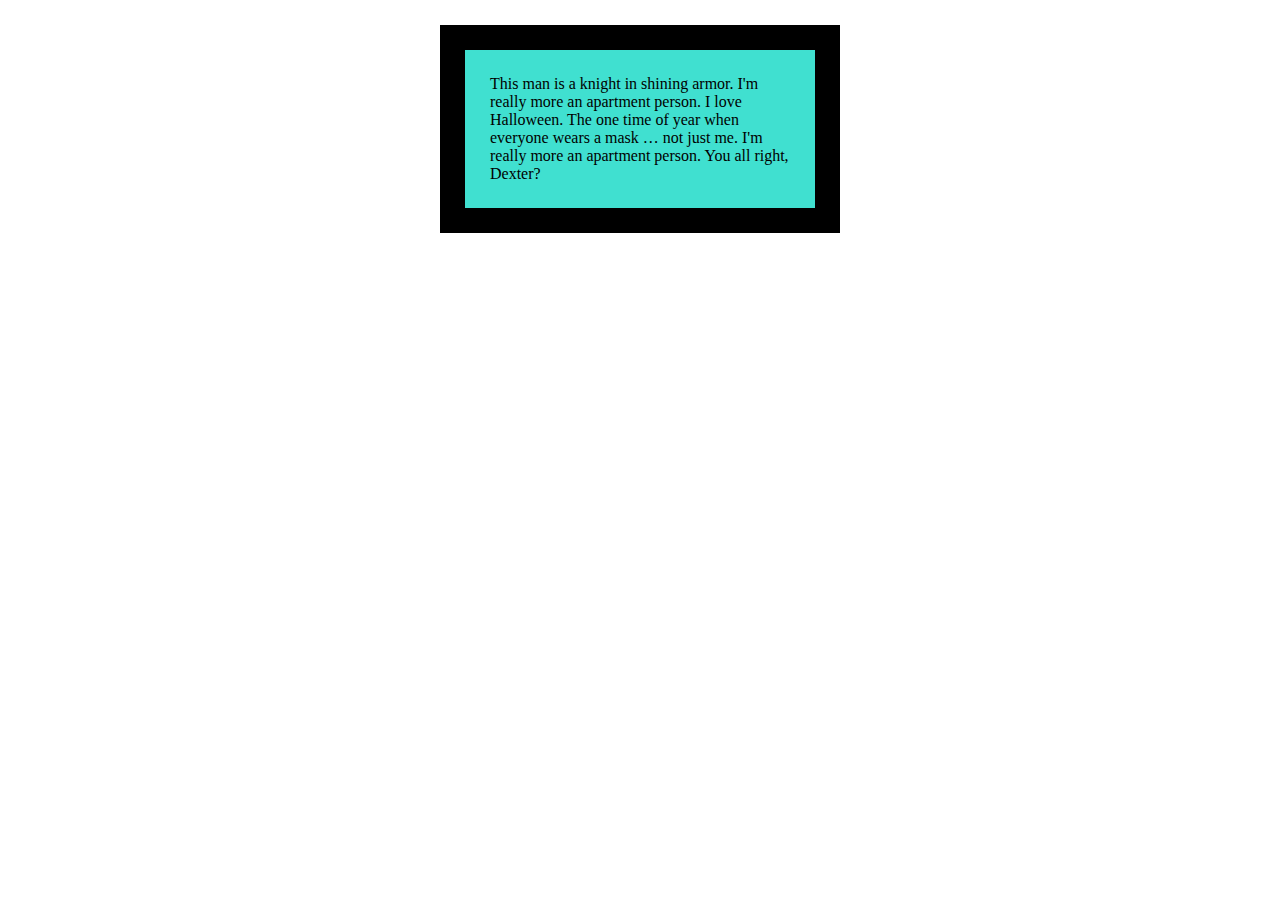
<file: BoxModel/index.html>
<!DOCTYPE html>
<html lang="en">
  <head>
    <meta charset="UTF-8" />
    <meta name="viewport" content="width=device-width, initial-scale=1.0" />
    <title>Box Model Task</title>
    <link rel="stylesheet" href="./assets/css/style.css" />
  </head>
  <body>
    <p>
      This man is a knight in shining armor. I'm really more an apartment
      person. I love Halloween. The one time of year when everyone wears a mask
      … not just me. I'm really more an apartment person. You all right, Dexter?
    </p>
  </body>
</html>
</file>
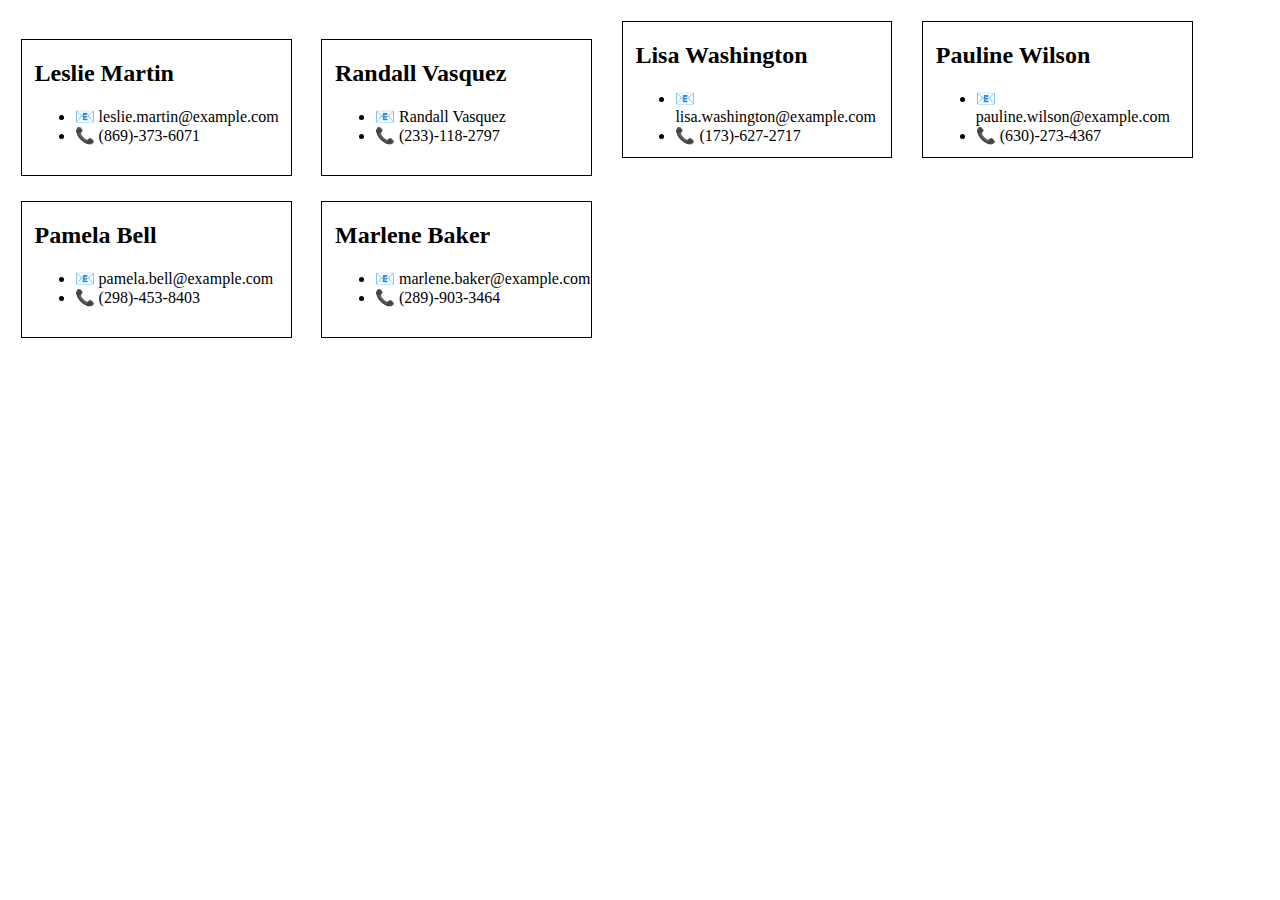
<file: Display/index.html>
<!DOCTYPE html>
<html lang="en">
  <head>
    <meta charset="UTF-8" />
    <meta name="viewport" content="width=device-width, initial-scale=1.0" />
    <title>Document</title>
    <link rel="stylesheet" href="./assets/css/style.css" />
  </head>
  <body>
    <article>
      <h2>Leslie Martin</h2>
      <ul>
        <li>📧 leslie.martin@example.com</li>
        <li>📞 (869)-373-6071</li>
      </ul>
    </article>
    <article>
      <h2>Randall Vasquez</h2>
      <ul>
        <li>📧 Randall Vasquez</li>
        <li>📞 (233)-118-2797</li>
      </ul>
    </article>
    <article>
      <h2>Lisa Washington</h2>
      <ul>
        <li>📧 lisa.washington@example.com</li>
        <li>📞 (173)-627-2717</li>
      </ul>
    </article>
    <article>
      <h2>Pauline Wilson</h2>
      <ul>
        <li>📧 pauline.wilson@example.com</li>
        <li>📞 (630)-273-4367</li>
      </ul>
    </article>
    <article>
      <h2>Pamela Bell</h2>
      <ul>
        <li>📧 pamela.bell@example.com</li>
        <li>📞 (298)-453-8403</li>
      </ul>
    </article>
    <article>
      <h2>Marlene Baker</h2>
      <ul>
        <li>📧 marlene.baker@example.com</li>
        <li>📞 (289)-903-3464</li>
      </ul>
    </article>
  </body>
</html>
</file>
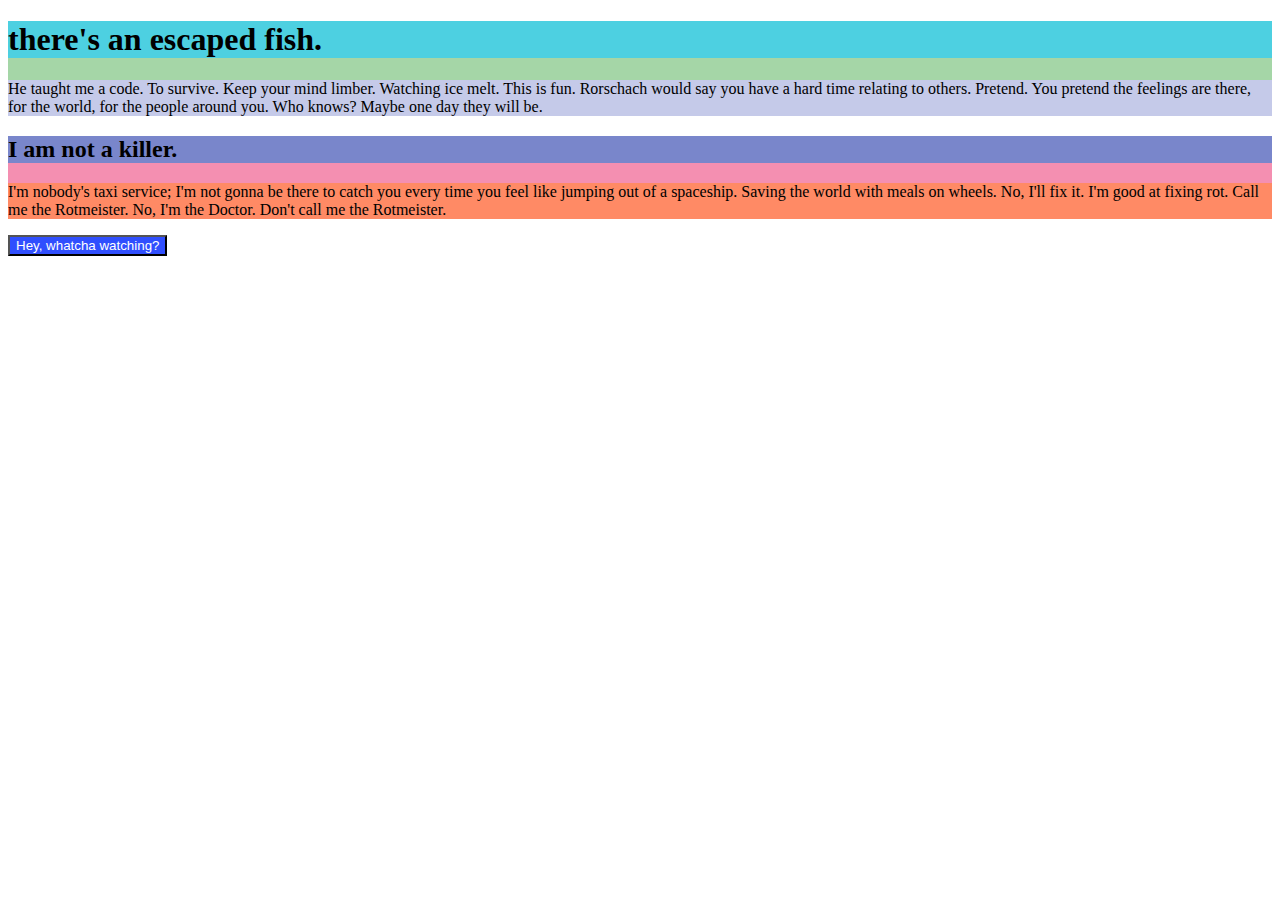
<file: Selektoren/index.html>
<!DOCTYPE html>
<html lang="en">
  <head>
    <meta charset="UTF-8" />
    <meta name="viewport" content="width=device-width, initial-scale=1.0" />
    <title>Selektoren Task</title>
    <link rel="stylesheet" href="./assets/css/style.css" />
  </head>
  <body>
    <section>
      <h1>there's an escaped fish.</h1>
      <p>
        He taught me a code. To survive. Keep your mind limber. Watching ice
        melt. This is fun. Rorschach would say you have a hard time relating to
        others. Pretend. You pretend the feelings are there, for the world, for
        the people around you. Who knows? Maybe one day they will be.
      </p>
    </section>
    <article>
      <h2>I am not a killer.</h2>
      <p>
        I'm nobody's taxi service; I'm not gonna be there to catch you every
        time you feel like jumping out of a spaceship. Saving the world with
        meals on wheels. No, I'll fix it. I'm good at fixing rot. Call me the
        Rotmeister. No, I'm the Doctor. Don't call me the Rotmeister.
      </p>
    </article>
    <button>Hey, whatcha watching?</button>
  </body>
</html>
</file>
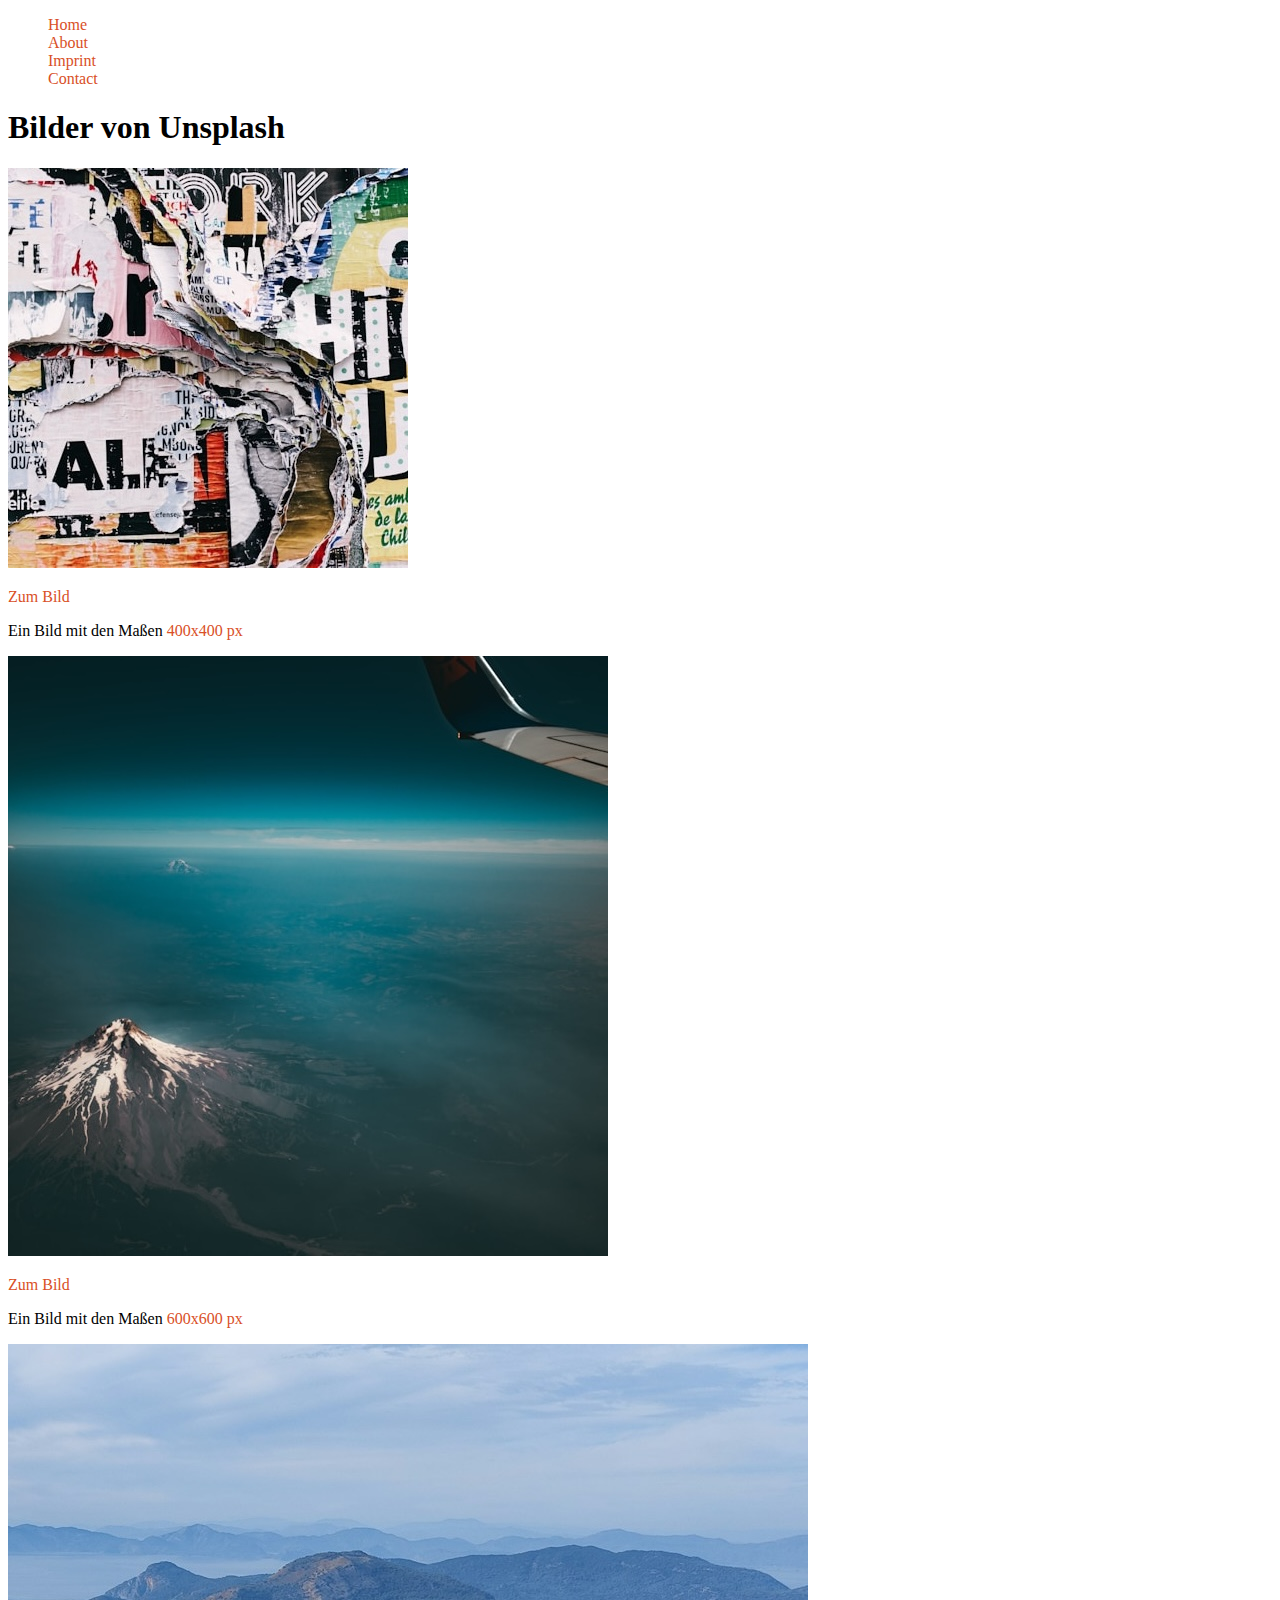
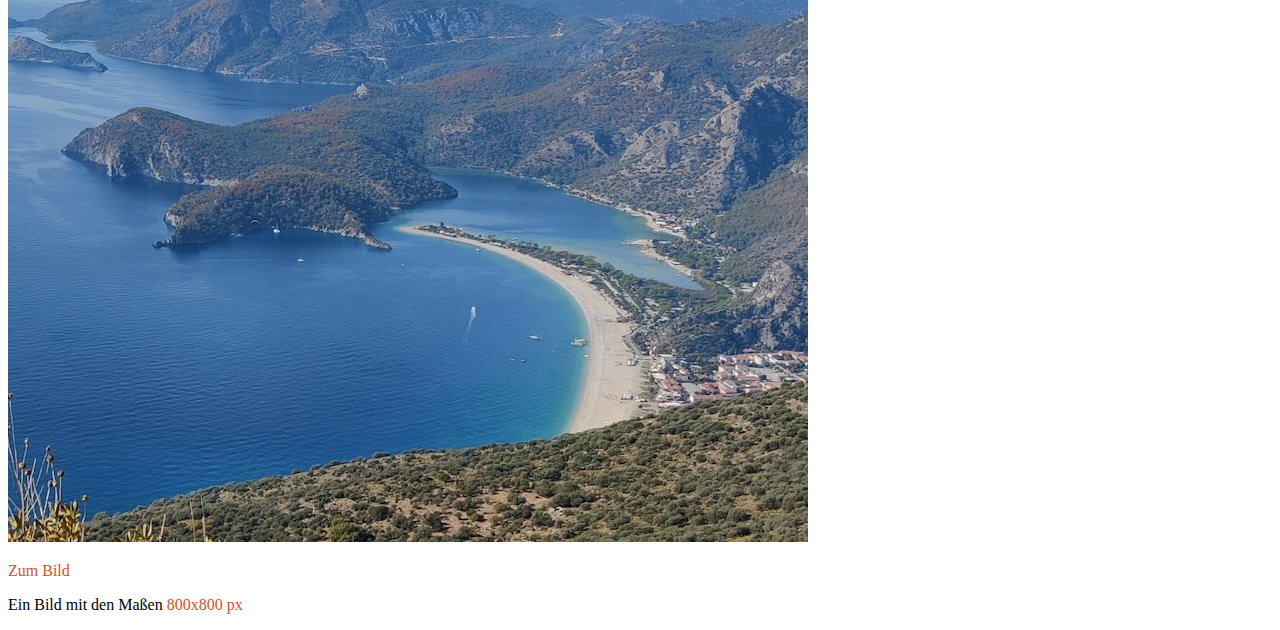
<file: BasicsCSS/Lv-1_3/index.html>
<!DOCTYPE html>
<html lang="en">
  <head>
    <meta charset="UTF-8" />
    <meta name="viewport" content="width=device-width, initial-scale=1.0" />
    <title>Basics Css Lv1_3</title>
    <link rel="stylesheet" href="./assets/css/style.css" />
  </head>
  <body>
    <header>
      <nav>
        <ul>
          <li><a href="#">Home</a></li>
          <li><a href="#">About</a></li>
          <li><a href="#">Imprint</a></li>
          <li><a href="#">Contact</a></li>
        </ul>
      </nav>
    </header>
    <main>
      <h1>Bilder von Unsplash</h1>
      <article>
        <img src="./assets/img/400x400.jpg" alt="Colored wall" />
        <p><a href="./assets/img/400x400.jpg">Zum Bild</a></p>
        <p>Ein Bild mit den Maßen <span>400x400 px</span></p>
      </article>
      <article>
        <img src="./assets/img/600x600.jpg" alt="View from the Airplane" />
        <p><a href="./assets/img/600x600.jpg">Zum Bild</a></p>
        <p>Ein Bild mit den Maßen <span>600x600 px</span></p>
      </article>
      <article>
        <img src="./assets/img/800x800.jpg" alt="View over the Ocean" />
        <p><a href="./assets/img/800x800.jpg">Zum Bild</a></p>
        <p>Ein Bild mit den Maßen <span>800x800 px</span></p>
      </article>
    </main>
  </body>
</html>
</file>
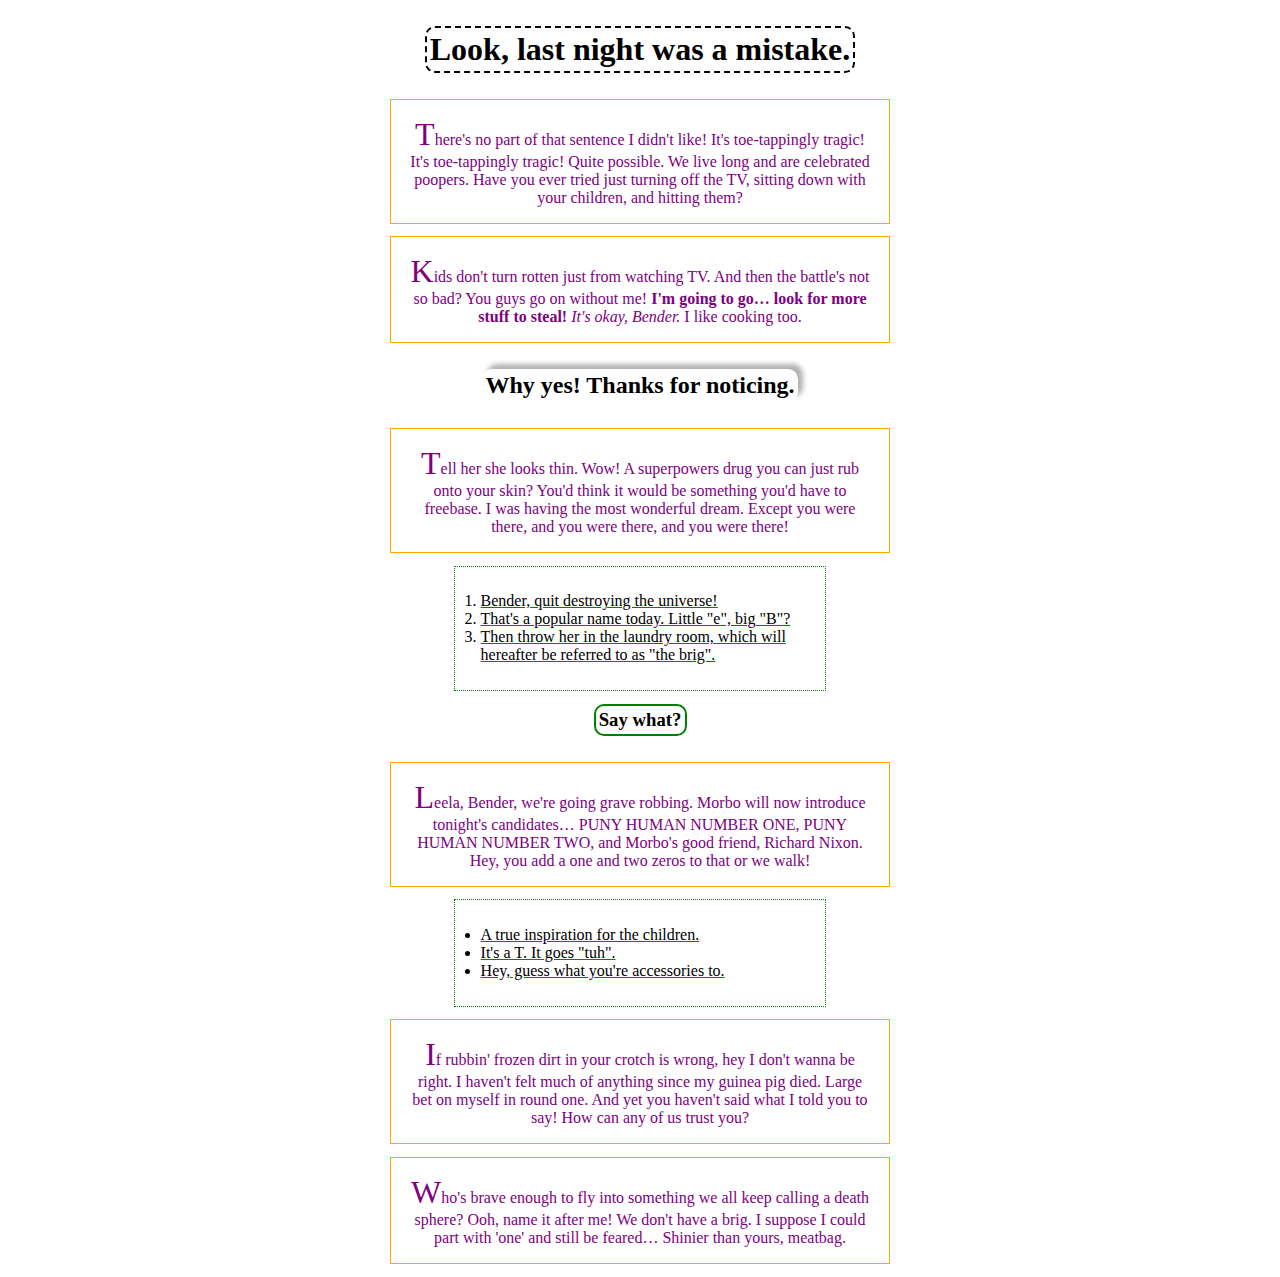
<file: BoxModel/Lv-2_1/index.html>
<!DOCTYPE html>
<html lang="en">
  <head>
    <meta charset="UTF-8" />
    <meta name="viewport" content="width=device-width, initial-scale=1.0" />
    <title>Box Model Task Level 2_1</title>
    <link rel="stylesheet" href="./assets/css/style.css" />
  </head>
  <body>
    <h1>Look, last night was a mistake.</h1>
    <p>
      There's no part of that sentence I didn't like! It's toe-tappingly tragic!
      It's toe-tappingly tragic! Quite possible. We live long and are celebrated
      poopers. Have you ever tried just turning off the TV, sitting down with
      your children, and hitting them?
    </p>
    <p>
      Kids don't turn rotten just from watching TV. And then the battle's not so
      bad? You guys go on without me!
      <strong> I'm going to go… look for more stuff to steal!</strong>
      <em> It's okay, Bender.</em> I like cooking too.
    </p>
    <h2>Why yes! Thanks for noticing.</h2>
    <p>
      Tell her she looks thin. Wow! A superpowers drug you can just rub onto
      your skin? You'd think it would be something you'd have to freebase. I was
      having the most wonderful dream. Except you were there, and you were
      there, and you were there!
    </p>
    <ol>
      <li>Bender, quit destroying the universe!</li>
      <li>That's a popular name today. Little "e", big "B"?</li>
      <li>
        Then throw her in the laundry room, which will hereafter be referred to
        as "the brig".
      </li>
    </ol>
    <h3>Say what?</h3>
    <p>
      Leela, Bender, we're going grave robbing. Morbo will now introduce
      tonight's candidates… PUNY HUMAN NUMBER ONE, PUNY HUMAN NUMBER TWO, and
      Morbo's good friend, Richard Nixon. Hey, you add a one and two zeros to
      that or we walk!
    </p>
    <ul>
      <li>A true inspiration for the children.</li>
      <li>It's a T. It goes "tuh".</li>
      <li>Hey, guess what you're accessories to.</li>
    </ul>
    <p>
      If rubbin' frozen dirt in your crotch is wrong, hey I don't wanna be
      right. I haven't felt much of anything since my guinea pig died. Large bet
      on myself in round one. And yet you haven't said what I told you to say!
      How can any of us trust you?
    </p>
    <p>
      Who's brave enough to fly into something we all keep calling a death
      sphere? Ooh, name it after me! We don't have a brig. I suppose I could
      part with 'one' and still be feared… Shinier than yours, meatbag.
    </p>
  </body>
</html>
</file>
<file: BoxModel/assets/css/style.css>
/* == TASK ==
- Ändere die Farbe des Hintergrundes.
- Gib dem Element die Breite "300px".
- Gib dem Element einen Innenabstand von "25px".
- Gib dem Element einen Rahmen von "25px solid black".
- Gib dem Element einen Außenabstand von "25px".
- Ändere den Wert margin-left und margin-right in "auto". */

p {
  background-color: turquoise;
  width: 300px;
  padding: 25px;
  border: 25px solid black;
  margin: 25px;
  margin-left: auto;
  margin-right: auto;
}
</file>
<file: Display/assets/css/style.css>
article {
  display: inline-block;
  border: 1px solid;
  height: 15vh;
  width: 20vw;
  margin: 1vw;
  padding-left: 1vw;
}
</file>
<file: Selektoren/assets/css/style.css>
/* === Section Tasks === */
section {
  background-color: #a5d6a7;
}

h1 {
  background-color: #4dd0e1;
}

section p {
  background-color: #c5cae9;
}

/* === Article === */
article {
  background-color: #f48fb1;
}

h2 {
  background-color: #7986cb;
}

article p {
  background-color: #ff8a65;
}

button {
  background-color: #304ffe;
  color: white;
}

/* - Verwende einfache selectors in CSS (tags, Nachfahren-Selektor | Descendant). Nutze dafür den vorgegebenen HTML-Code und wende bitte Folgendes an:
- Das Element <section> bekommt die Hintergrundfarbe #A5D6A7.
- Ändere für den ersten Titel die Hintergrundfarbe auf #4DD0E1.
- Ändere für den ersten Absatz die Hintergrundfarbe auf #C5CAE9.
- Das Element article bekommt die Hintergrundfarbe #F48FB1.
- Ändere für den ersten Titel die Hintergrundfarbe auf #7986cb.
- Ändere für den ersten Absatz die Hintergrundfarbe auf #ff8a65.
- Der Button bekommt die Hintergrundfarbe #304FFE und die Schriftfarbe white. */
</file>
<file: BasicsCSS/Lv-1_3/assets/css/style.css>
li {
  list-style: none;
}

a,
span {
  text-decoration: none;
  color: rgb(217, 80, 39);
}
</file>
<file: BoxModel/Lv-2_1/assets/css/style.css>
/* === General Styling === */

* {
  margin: 0;
  padding: 0;
  box-sizing: border-box;
}

body {
  width: 500px;
  text-align: center;
  font-family: "Times New Roman", Times, serif;
  margin: 1vw auto;
}

h1,
h2,
h3 {
  display: inline-block;
  border: 2px;
  border-radius: 10px;
  padding: 0.2rem;
  margin: 1vw 0;
}

p {
  border: 1px solid orange;
  padding: 1rem;
  margin: 1vw 0;
  color: purple;
}

p::first-letter {
  font-size: 2rem;
}

/* === Section 1 === */
h1 {
  border-style: dashed;
  border-color: black;
}

/* === Section 2 === */

h2 {
  box-shadow: 5px -5px 5px rgb(0, 0, 0, 0.3);
}

ol,
ul {
  text-decoration: underline green;
  text-align: left;
  margin-right: 5vw;
  margin-left: 5vw;
  padding: 2vw;
  border: 1px dotted green;
}

/* === Section 3 === */

h3 {
  border-style: double;
  border-color: green;
}
</file>
